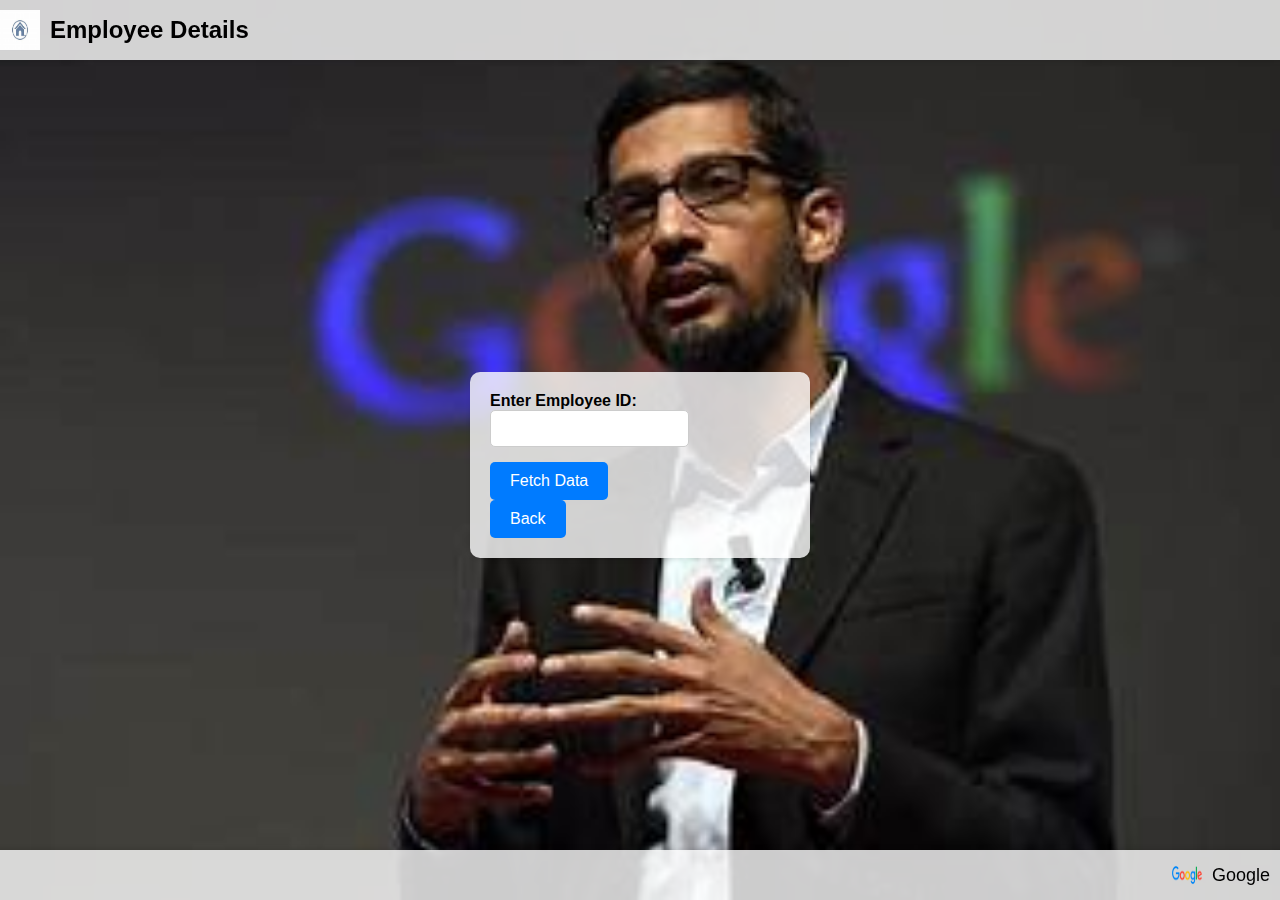
<file: EmployeeManagementSystem/details.html>
<!DOCTYPE html>
<html lang="en">
<head>
    <meta charset="UTF-8">
    <meta name="viewport" content="width=device-width, initial-scale=1.0">
    <title>Employee Details</title>
    <link rel="stylesheet" href="styles.css">
</head>
<body>
    <header>
        <img src="images/home-logo.png" alt="Home Logo" class="home-logo">
        <h1>Employee Details</h1>
    </header>
    <main>
        <div class="form-container">
            <label for="search-employee-id">Enter Employee ID:</label>
            <input type="text" id="search-employee-id" name="search-employee-id" required>
            <button type="button" onclick="searchEmployee()">Fetch Data</button>

            <div id="employee-details">
                <!-- Employee details will be displayed here -->
            </div>
            <button type="button" onclick="navigateTo('index.html')">Back</button>
        </div>
    </main>
    <footer>
        <img src="images/google-logo.png" alt="Google Logo" class="google-logo">
        <p>Google</p>
    </footer>
    <script>
        function searchEmployee() {
            var employeeId = document.getElementById('search-employee-id').value;
            var employeeDetails = JSON.parse(localStorage.getItem('employee_' + employeeId));

            var detailsContainer = document.getElementById('employee-details');

            if (employeeDetails) {
                detailsContainer.innerHTML = `
                    <h2>Employee Details</h2>
                    <p><strong>ID:</strong> ${employeeDetails.id}</p>
                    <p><strong>Name:</strong> ${employeeDetails.name}</p>
                    <p><strong>Age:</strong> ${employeeDetails.age}</p>
                    <p><strong>Gender:</strong> ${employeeDetails.gender}</p>
                    <p><strong>Position:</strong> ${employeeDetails.position}</p>
                    <p><strong>Contact:</strong> ${employeeDetails.contact}</p>
                    <p><strong>Email:</strong> ${employeeDetails.email}</p>
                `;
            } else {
                detailsContainer.innerHTML = '<p>Employee not found.</p>';
            }
        }

        function navigateTo(page) {
            window.location.href = page;
        }
    </script>
</body>
</html>
</file>
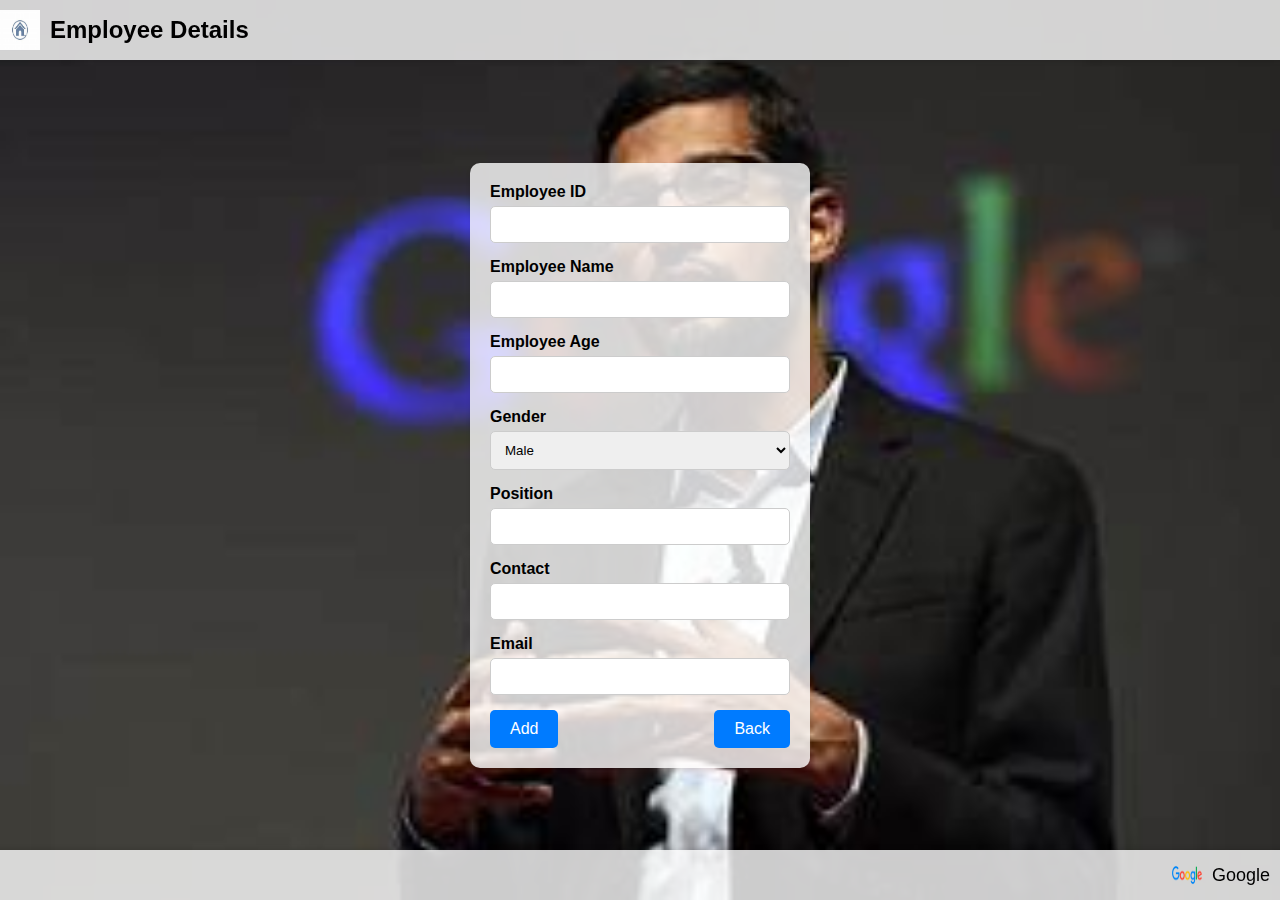
<file: EmployeeManagementSystem/employee.html>
<!DOCTYPE html>
<html lang="en">
<head>
    <meta charset="UTF-8">
    <meta name="viewport" content="width=device-width, initial-scale=1.0">
    <title>Employee Details</title>
    <link rel="stylesheet" href="styles.css">
</head>
<body>
    <header>
        <img src="images/home-logo.png" alt="Home Logo" class="home-logo">
        <h1>Employee Details</h1>
    </header>
    <main>
        <div class="form-container">
            <form id="employee-form">
                <label for="employee-id">Employee ID</label>
                <input type="text" id="employee-id" name="employee-id" required>

                <label for="employee-name">Employee Name</label>
                <input type="text" id="employee-name" name="employee-name" required>

                <label for="employee-age">Employee Age</label>
                <input type="number" id="employee-age" name="employee-age" required>

                <label for="gender">Gender</label>
                <select id="gender" name="gender" required>
                    <option value="male">Male</option>
                    <option value="female">Female</option>
                    <option value="others">Others</option>+
                </select>

                <label for="position">Position</label>
                <input type="text" id="position" name="position" required>

                <label for="contact">Contact</label>
                <input type="text" id="contact" name="contact" required>

                <label for="email">Email</label>
                <input type="email" id="email" name="email" required>

                <div class="form-buttons">
                    <button type="button" onclick="addEmployee()">Add</button>
                    <button type="button" onclick="navigateTo('index.html')">Back</button>
                </div>
            </form>
            <div id="employee-table">
                <!-- Employee table will be displayed here -->
            </div>
        </div>
    </main>
    <footer>
        <img src="images/google-logo.png" alt="Google Logo" class="google-logo">
        <p>Google</p>
    </footer>
    <script>
        document.addEventListener('DOMContentLoaded', function() {
            displayEmployeeTable();
        });

        function addEmployee() {
            // Get form data
            var employeeId = document.getElementById('employee-id').value;
            var employeeName = document.getElementById('employee-name').value;
            var employeeAge = document.getElementById('employee-age').value;
            var gender = document.getElementById('gender').value;
            var position = document.getElementById('position').value;
            var contact = document.getElementById('contact').value;
            var email = document.getElementById('email').value;

            // Store employee details in local storage
            var employeeDetails = {
                id: employeeId,
                name: employeeName,
                age: employeeAge,
                gender: gender,
                position: position,
                contact: contact,
                email: email
            };

            localStorage.setItem('employee_' + employeeId, JSON.stringify(employeeDetails));
            displayEmployeeTable();
            document.getElementById('employee-form').reset();
        }

        function displayEmployeeTable() {
            var tableContainer = document.getElementById('employee-table');
            tableContainer.innerHTML = '';

            var table = document.createElement('table');
            var headerRow = table.insertRow(0);
            headerRow.innerHTML = '<th>ID</th><th>Name</th><th>Age</th><th>Gender</th><th>Position</th><th>Contact</th><th>Email</th>';

            Object.keys(localStorage).forEach(function(key) {
                if (key.startsWith('employee_')) {
                    var employeeDetails = JSON.parse(localStorage.getItem(key));
                    var row = table.insertRow();
                    row.innerHTML = <td>${employeeDetails.id}</td><td>${employeeDetails.name}</td><td>${employeeDetails.age}</td><td>${employeeDetails.gender}</td><td>${employeeDetails.position}</td><td>${employeeDetails.contact}</td><td>${employeeDetails.email}</td>;
                }
            });

            tableContainer.appendChild(table);
        }

        function navigateTo(page) {
            window.location.href = page;
        }
    </script>
</body>
</html>
</file>
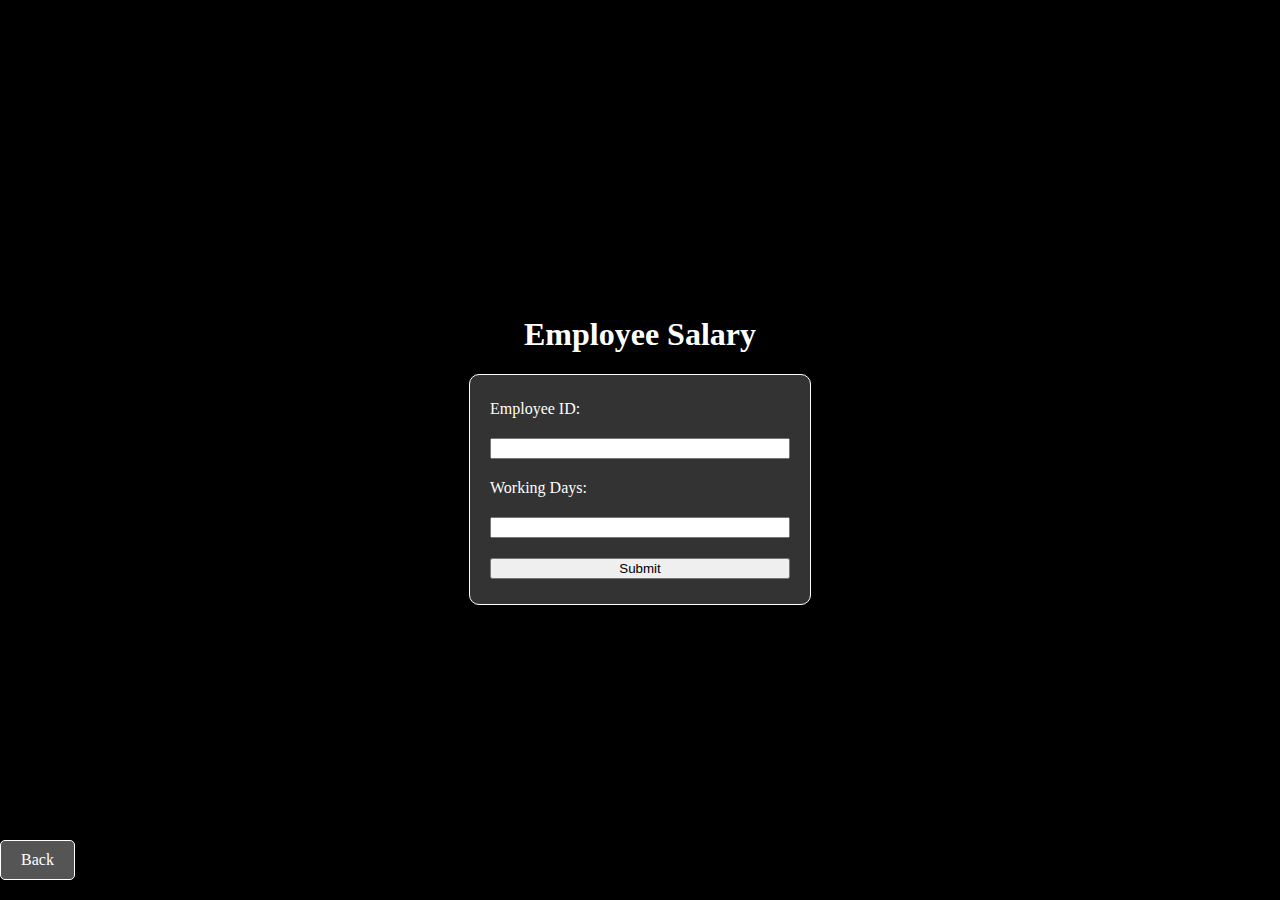
<file: EmployeeManagementSystem/salary.html>
<!DOCTYPE html>
<html lang="en">
<head>
    <meta charset="UTF-8">
    <meta name="viewport" content="width=device-width, initial-scale=1.0">
    <title>Employee Salary</title>
    <style>
        body {
            display: flex;
            flex-direction: column;
            align-items: center;
            justify-content: center;
            height: 100vh;
            background-color: black;
            color: white;
            margin: 0;
            padding: 0;
            box-sizing: border-box;
        }
        .salary-box {
            display: flex;
            flex-direction: column;
            gap: 10px;
            padding: 20px;
            border: 1px solid white;
            border-radius: 10px;
            background-color: #333;
            width: 300px;
        }
        .salary-box label,
        .salary-box input,
        .salary-box button {
            margin: 5px 0;
        }
        .result-box {
            margin-top: 20px;
            padding: 10px;
            border: 1px solid white;
            border-radius: 10px;
            background-color: #444;
            display: none;
            width: 300px;
        }
        .buttons {
            position: absolute;
            bottom: 20px;
            width: 100%;
            display: flex;
            justify-content: space-between;
            padding: 0 20px;
        }
        .buttons a {
            color: white;
            text-decoration: none;
            padding: 10px 20px;
            border: 1px solid white;
            border-radius: 5px;
            background-color: #555;
        }
    </style>
</head>
<body>
    <h1>Employee Salary </h1>
    <div class="salary-box">
        <label for="employee-id">Employee ID:</label>
        <input type="text" id="employee-id" name="employee-id">
        
        <label for="working-days">Working Days:</label>
        <input type="text" id="working-days" name="working-days">
        
        <button type="button" onclick="calculateSalary()">Submit</button>
    </div>
    <div id="result-box" class="result-box">
        <p id="result-id"></p>
        <p id="result-days"></p>
        <p id="result-daily-salary"></p>
        <p id="result-total-salary"></p>
    </div>
    <div class="buttons">
        <a href="index.html">Back</a>
    </div>
    <script>
        function calculateSalary() {
            const employeeId = document.getElementById('employee-id').value;
            const workingDays = document.getElementById('working-days').value;
            const dailySalary = 100; // Example daily salary
            const totalSalary = dailySalary * workingDays;

            document.getElementById('result-id').innerText = Employee ID: ${employeeId};
            document.getElementById('result-days').innerText = Working Days: ${workingDays};
            document.getElementById('result-daily-salary').innerText = Daily Salary: $${dailySalary};
            document.getElementById('result-total-salary').innerText = Total Salary: $${totalSalary};

            document.getElementById('result-box').style.display = 'block';
        }
    </script>
</body>
</html>
</file>
<file: EmployeeManagementSystem/styles.css>
body {
    font-family: Arial, sans-serif;
    margin: 0;
    padding: 0;
    display: flex;
    flex-direction: column;
    min-height: 100vh;
    background: url('images/home-background.jpg') no-repeat center center fixed;
    background-size: cover;
    align-items: center;
    justify-content: center;
}

header {
    display: flex;
    align-items: center;
    background-color: rgba(255, 255, 255, 0.8);
    padding: 10px;
    box-shadow: 0 2px 4px rgba(0, 0, 0, 0.1);
    width: 100%;
    position: fixed;
    top: 0;
}

.home-logo {
    width: 40px;
    height: 40px;
    margin-right: 10px;
}

header h1 {
    margin: 0;
    font-size: 24px;
}

main {
    display: flex;
    justify-content: center;
    align-items: center;
    flex-grow: 1;
    margin-top: 80px; /* To avoid overlap with fixed header */
    margin-bottom: 50px; /* To avoid overlap with footer */
}

.credential-box {
    border: 2px solid #007bff;
    padding: 20px;
    margin: 10px;
    text-align: center;
    cursor: pointer;
    width: 150px;
    font-size: 18px;
    transition: background-color 0.3s, color 0.3s;
    background-color: rgba(255, 255, 255, 0.8);
    border-radius: 10px;
}

.credential-box:hover {
    background-color: #007bff;
    color: #fff;
}

.credential-icon {
    width: 50px;
    height: 50px;
    display: block;
    margin: 0 auto 10px;
}

footer {
    display: flex;
    align-items: center;
    justify-content: flex-end;
    background-color: rgba(255, 255, 255, 0.8);
    padding: 10px;
    box-shadow: 0 -2px 4px rgba(0, 0, 0, 0.1);
    width: 100%;
    position: fixed;
    bottom: 0;
}

.google-logo {
    width: 30px;
    height: 30px;
    margin-right: 10px;
}

footer p {
    margin: 0;
    font-size: 18px;
    margin-right: 10px;
}

/* New styles for the employee form */
.form-container {
    background-color: rgba(255, 255, 255, 0.8);
    padding: 20px;
    border-radius: 10px;
    box-shadow: 0 2px 4px rgba(0, 0, 0, 0.1);
    width: 300px;
}

form {
    display: flex;
    flex-direction: column;
}

label {
    margin-bottom: 5px;
    font-weight: bold;
}

input, select {
    margin-bottom: 15px;
    padding: 10px;
    border: 1px solid #ccc;
    border-radius: 5px;
}

.form-buttons {
    display: flex;
    justify-content: space-between;
}

button {
    padding: 10px 20px;
    border: none;
    border-radius: 5px;
    background-color: #007bff;
    color: white;
    cursor: pointer;
    font-size: 16px;
}

button:hover {
    background-color: #0056b3;
}
</file>
